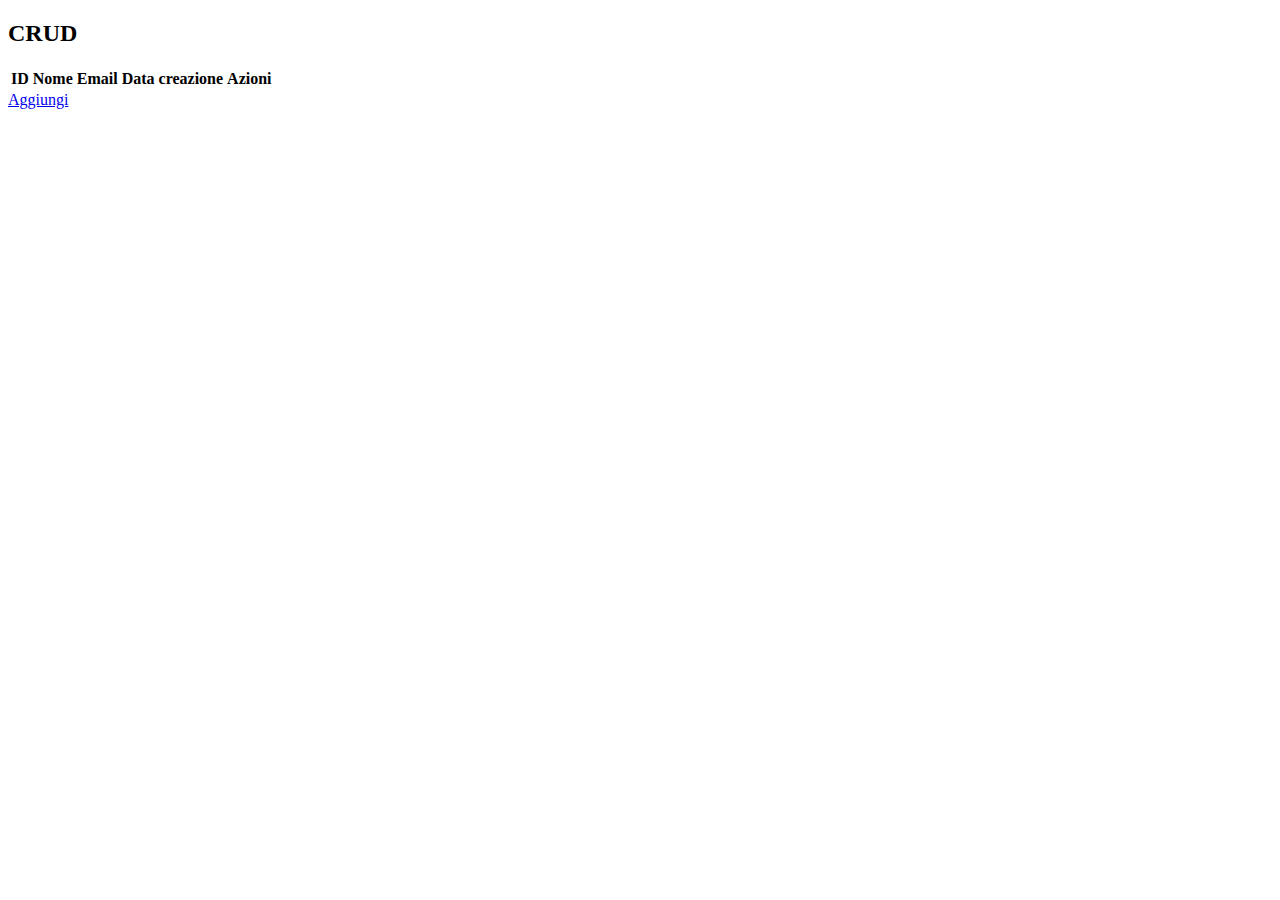
<file: index.html>
<!DOCTYPE html>
<html lang="en">
  <head>
    <meta charset="UTF-8" />
    <meta http-equiv="X-UA-Compatible" content="IE=edge" />
    <meta name="viewport" content="width=device-width, initial-scale=1.0" />
    <title>CRUD</title>
    <link
      href="https://cdn.jsdelivr.net/npm/bootstrap@5.3.0-alpha1/dist/css/bootstrap.min.css"
      rel="stylesheet"
      integrity="sha384-GLhlTQ8iRABdZLl6O3oVMWSktQOp6b7In1Zl3/Jr59b6EGGoI1aFkw7cmDA6j6gD"
      crossorigin="anonymous"
    />
    <link href="style.css" rel="stylesheet" />
  </head>
  <body>
    <div class="container mt-5">
      <h2 class="text-center mb-5">CRUD</h2>
      <table class="table">
        <thead>
          <tr>
            <th scope="col">ID</th>
            <th scope="col">Nome</th>
            <th scope="col">Email</th>
            <th scope="col">Data creazione</th>
            <th scope="col">Azioni</th>
          </tr>
        </thead>
        <tbody></tbody>
      </table>

      <div class="w-100 d-flex justify-content-center">
        <a class="btn btn-primary mt-3 mx-auto" href="./view.html">Aggiungi</a>
      </div>
    </div>

    <script src="js/index.js"></script>
    <script
      src="https://cdn.jsdelivr.net/npm/bootstrap@5.3.0-alpha1/dist/js/bootstrap.bundle.min.js"
      integrity="sha384-w76AqPfDkMBDXo30jS1Sgez6pr3x5MlQ1ZAGC+nuZB+EYdgRZgiwxhTBTkF7CXvN"
      crossorigin="anonymous"
    ></script>
  </body>
</html>
</file>
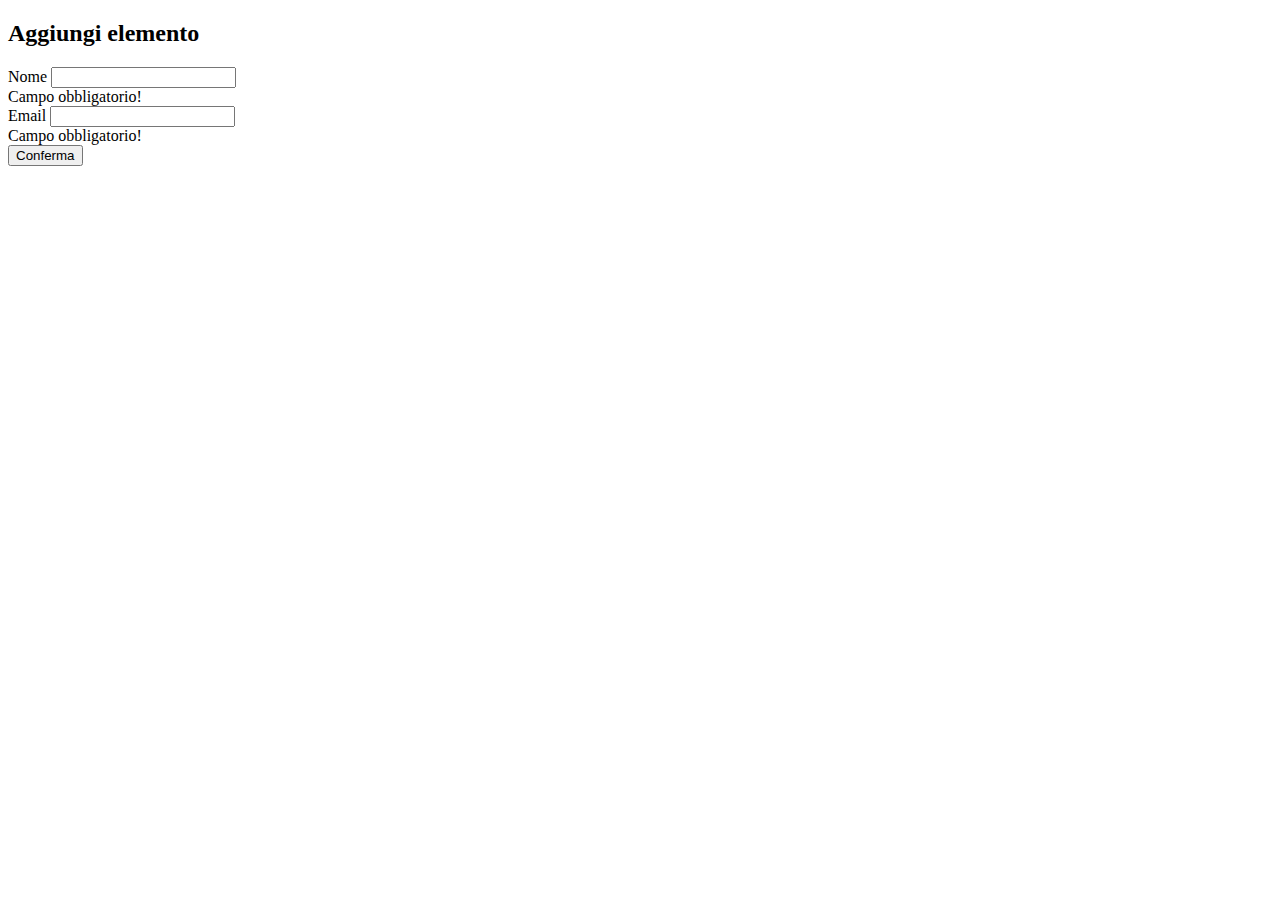
<file: view.html>
<!DOCTYPE html>
<html lang="en">
  <head>
    <meta charset="UTF-8" />
    <meta http-equiv="X-UA-Compatible" content="IE=edge" />
    <meta name="viewport" content="width=device-width, initial-scale=1.0" />
    <title>Document</title>
    <link
      href="https://cdn.jsdelivr.net/npm/bootstrap@5.3.0-alpha1/dist/css/bootstrap.min.css"
      rel="stylesheet"
      integrity="sha384-GLhlTQ8iRABdZLl6O3oVMWSktQOp6b7In1Zl3/Jr59b6EGGoI1aFkw7cmDA6j6gD"
      crossorigin="anonymous"
    />
    <link href="style.css" rel="stylesheet" />
  </head>
  <body>
    <div class="container mt-5">
      <h2 class="text-center mb-5">Aggiungi elemento</h2>

      <form class="row g-3 needs-validation" novalidate>
        <div class="col-md-6">
          <label for="name" class="form-label">Nome</label>
          <input
            type="text"
            class="form-control"
            id="name"
            name="name"
            required
          />
          <div class="invalid-feedback">Campo obbligatorio!</div>
        </div>

        <div class="col-md-6">
          <label for="email" class="form-label">Email</label>
          <input
            type="text"
            class="form-control"
            id="email"
            name="email"
            required
          />
          <div class="invalid-feedback">Campo obbligatorio!</div>
        </div>

        <div class="col-12 d-flex justify-content-center">
          <button class="btn btn-primary mx-auto" type="submit">
            Conferma
          </button>
        </div>
      </form>
    </div>

    <script type="module" src="js/view.js"></script>
    <script
      src="https://cdn.jsdelivr.net/npm/bootstrap@5.3.0-alpha1/dist/js/bootstrap.bundle.min.js"
      integrity="sha384-w76AqPfDkMBDXo30jS1Sgez6pr3x5MlQ1ZAGC+nuZB+EYdgRZgiwxhTBTkF7CXvN"
      crossorigin="anonymous"
    ></script>
  </body>
</html>
</file>
<file: style.css>
#loader {
  width: 100vw;
  height: 50vh;
  position: absolute;
}
</file>
